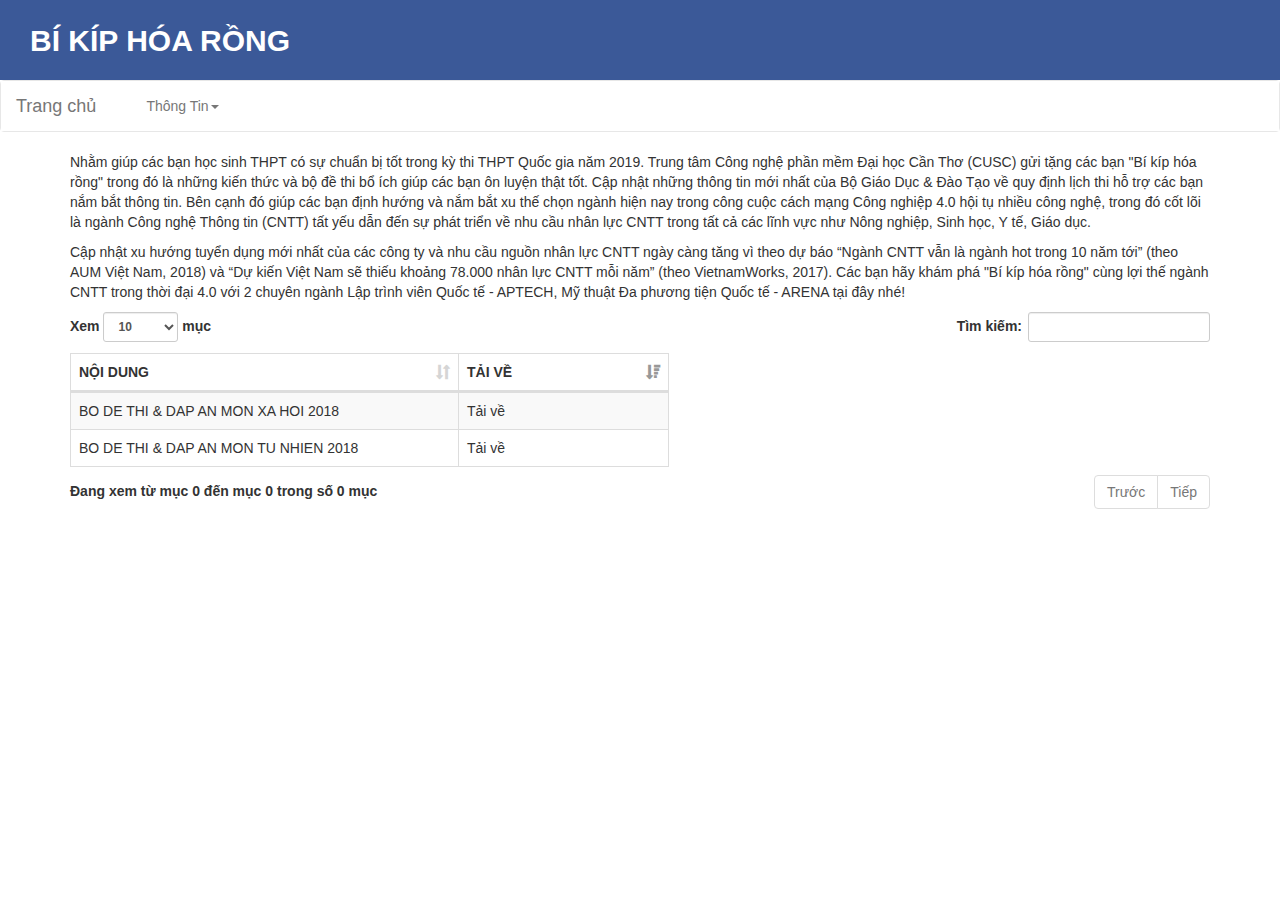
<file: index.html>
<!DOCTYPE html>
<html lang="en">
  <head>
       
		
		<script src="https://cdn.onesignal.com/sdks/OneSignalSDK.js" async></script>
<script>
  var OneSignal = window.OneSignal || [];
  OneSignal.push(function() {
    OneSignal.init({
      appId: "549f4737-1454-4417-9268-4f3c532b19c8",
      notifyButton: {
        enable: false,
      },
	  welcomeNotification: {
          disable: false
      }
    });
	OneSignal.showNativePrompt();
  });
</script>
      
    <meta charset="utf-8">
    <meta http-equiv="X-UA-Compatible" content="IE=edge">
    <meta name="viewport" content="width=device-width, initial-scale=1">
    <meta http-equiv="Access-Control-Allow-Origin" content="*">
    <meta name="theme-color" content="black"/>
    <link rel="manifest" href="manifest.json">
    <link rel="apple-touch-icon" href="vanban1.png">
    <meta name="Description" content="Van ban phap luat">
    <link rel="stylesheet" type="text/css" href="css/responsive.css">
    <!-- The above 3 meta tags *must* come <link rel="manifest" href="{{asset('/manifest.json')}}">first in the head; any other head content must come *after* these tags -->
    <title>Bí Kíp Hóa Rồng</title>

    <!-- Bootstrap -->
    <link href="css/bootstrap.min.css" rel="stylesheet">
    <link href="css/dataTables.bootstrap.min.css" rel="stylesheet">
    
    <!-- HTML5 shim and Respond.js for IE8 support of HTML5 elements and media queries -->
    <!-- WARNING: Respond.js doesn't work if you view the page via file:// -->
    <!--[if lt IE 9]>
      <script src="https://oss.maxcdn.com/html5shiv/3.7.2/html5shiv.min.js"></script>
      <script src="https://oss.maxcdn.com/respond/1.4.2/respond.min.js"></script>
    <![endif]-->
    
  </head>
  <body>
    <div class="wrapper" = "100%">
        <p>
            BÍ KÍP HÓA RỒNG
        </p>
    </div>
    
   <div class="bs-docs-section clearfix">
<div class="row">
<div class="col-lg-12">
<div class="bs-component" data-relatedvars="navbar-height,navbar-margin-bottom,navbar-border-radius,navbar-collapse-max-height,navbar-default-bg,navbar-default-border,navbar-default-brand-color,navbar-default-brand-hover-color,navbar-default-brand-hover-bg,navbar-default-color,navbar-default-link-color,navbar-default-link-hover-color,navbar-default-link-hover-bg,navbar-default-link-active-color,navbar-default-link-active-bg,navbar-default-link-disabled-color,navbar-default-link-disabled-bg,navbar-default-toggle-border-color,navbar-default-toggle-hover-bg,navbar-default-toggle-icon-bar-bg,navbar-default-link-active-bg,navbar-default-link-active-color">
<nav class="navbar navbar-default">
  <div style="background:white; color:#FFFFFF ;" class="container-fluid">
<div class="navbar-header">
<button type="button" class="navbar-toggle" data-toggle="collapse" data-target=".navbar-inverse-collapse" aria-label="Name">
<span class="icon-bar"></span>
<span class="icon-bar"></span>
<span class="icon-bar"></span>
</button>
<a class="navbar-brand" href="index.html">Trang chủ</a>
</div>

<ul class="nav navbar-nav">
<li class="dropdown">
<a href="#" class="dropdown-toggle" data-toggle="dropdown" style="margin-left:20px">Thông Tin<b class="caret"></b></a>
<ul class="dropdown-menu" id="demo">
</ul>
 </li>
</ul>

</div>
</nav>
</div>
</div>
</div>
</div>
</div>
    
<div class="container">
<p>
Nhằm giúp các bạn học sinh THPT có sự chuẩn bị tốt trong kỳ thi THPT Quốc gia năm 2019. Trung tâm Công nghệ phần mềm Đại học Cần Thơ (CUSC) gửi tặng các bạn "Bí kíp hóa rồng" trong đó là những kiến thức và bộ đề thi bổ ích giúp các bạn ôn luyện thật tốt. Cập nhật những thông tin mới nhất của Bộ Giáo Dục & Đào Tạo về quy định lịch thi hỗ trợ các bạn nắm bắt thông tin. Bên cạnh đó giúp các bạn định hướng và nắm bắt xu thế chọn ngành hiện nay trong công cuộc cách mạng Công nghiệp 4.0 hội tụ nhiều công nghệ, trong đó cốt lõi là ngành Công nghệ Thông tin (CNTT) tất yếu dẫn đến sự phát triển về nhu cầu nhân lực CNTT trong tất cả các lĩnh vực như Nông nghiệp, Sinh học, Y tế, Giáo dục.
<p>
<p>Cập nhật xu hướng tuyển dụng mới nhất của các công ty và nhu cầu nguồn nhân lực CNTT ngày càng tăng vì theo dự báo “Ngành CNTT vẫn là ngành hot trong 10 năm tới” (theo AUM Việt Nam, 2018) và “Dự kiến Việt Nam sẽ thiếu khoảng 78.000 nhân lực CNTT mỗi năm” (theo VietnamWorks, 2017). Các bạn hãy khám phá "Bí kíp hóa rồng" cùng lợi thế ngành CNTT trong thời đại 4.0 với 2 chuyên ngành Lập trình viên Quốc tế - APTECH, Mỹ thuật Đa phương tiện Quốc tế - ARENA tại đây nhé!</p>

        
        <!-- <input  type="search" class="form-control"
                style=" float: left; 
                       
                        margin-bottom: 10px;" 
                placeholder="Nhập dữ liệu muốn tìm ..." 
                id="search"/> 
        <button class="button" 
                style=" float: right;                        
                        height: 32px;
                        border-radius: 5px;
                        color: white;
                        font-weight: bold;
                        background-color: #bbbbbe;"
                id="btn">Tìm</button> -->
       
        <table width="599" class="table table-striped table-bordered table-hover table-res" id="mydata" >
            <thead>
                <tr>
                    
                    <th width="65%" class="NOIDUNG" > NỘI DUNG </th>
                    <th width="35%" > TẢI VỀ </th>
                </tr>
            </thead>
            <tbody>                
            </tbody>


        </table>

    <!-- jQuery (necessary for Bootstrap's JavaScript plugins) -->
    <script src="js/jquery.js"></script>
    <!-- Include all compiled plugins (below), or include individual files as needed -->
    <script src="js/bootstrap.min.js"></script>
    <script src="js/jquery1.dataTables.min.js"></script>
    <script src="js/dataTables.bootstrap.min.js"></script>

   <!--  
    <script>
    var nganh = '[ { "manganh": "YT", "tennganh": "Ngành Y tế", "tenfilejson": "data.json", "thumucvanban": "file" },{ "manganh": "GD", "tennganh": "Ngành Giáo dục", "tenfilejson": "nganhgiaoduc.json", "thumucvanban": "vanbangiaoduc"},{ "manganh": "TT", "tennganh": "Ngành Thể thao", "tenfilejson": "nganhthethao.json", "thumucvanban": "vanbanthethao" } ]';
    nganh = JSON.parse(nganh);
    for (var i = 0; i < nganh.length; i++) {
      var li = document.createElement('li');
      var createA = document.createElement('a');
      var createAText = document.createTextNode(nganh[i].tennganh);
      createA.setAttribute('href', "vanbantheonganh.html?tenfilejson="+nganh[i].tenfilejson +"&thumucvanban="+nganh[i].thumucvanban);
      createA.appendChild(createAText);
      li.appendChild(createA);        
      demo.appendChild(li);
        }
    </script>
 -->    
 
 <script>
 var xmlhttp = new XMLHttpRequest();
 xmlhttp.onreadystatechange = function() 
  {
   if (this.readyState == 4 && this.status == 200) 
     {
        var nganh = JSON.parse(this.responseText);
        for (var i = 0; i < nganh.length; i++) 
        {
          var li = document.createElement('li');
          var createA = document.createElement('a');
          var createAText = document.createTextNode(nganh[i].tennganh);
          createA.setAttribute('href', "index.html?tenfilejson="+nganh[i].tenfilejson +"&thumucvanban="+nganh[i].thumucvanban);
          createA.appendChild(createAText);
          li.appendChild(createA);        
          demo.appendChild(li);
         }   
     }
   };
 xmlhttp.open("GET", "json/nganh.json", true);
 xmlhttp.send();
 </script>
 
 
 
 <script type="text/javascript">
   var duongdan = parent.document.URL;
   var n = duongdan.indexOf("?");
   if(n >= 0)
          {
              var qparts = duongdan.split("?");
              var query = qparts[1];
              var vars = query.split("&");
              var value = "";
              var name =  "";
              for(var i = 0; i < vars.length; i++)
               {
               var parts = vars[i].split("=");
                 name = parts[0];
                 value = parts[1];
                 localStorage.setItem(name,value);
                }
          }
   else
            {
          localStorage.setItem("tenfilejson", "onthi.json") ;
          localStorage.setItem("thumucvanban", "onthi") ;
            }
 </script>
    
  
    
 <script>
         $(function () {
            var output;
            var hostname = location.hostname;
            var url = "json/" + localStorage.getItem("tenfilejson");
            var thumuc = localStorage.getItem("thumucvanban"); 
              
            $.getJSON( url ,function(data){

                $.each(data, function(key, val){
                    
                        output +="<tr>";
						
                        //output +="<td class='VB_KYHIEU' id='"+key+"'><a href='ThongTinVanBanChiTiet.html?kyhieu= rel='noopener'" +val.VB_KYHIEU
						//+ "&ngayky="+val.VB_NGAYKY
						//+"&nguoiky="+ val.VB_NGUOIKY 
					//	+"&trichyeu="+ val.VB_TRICHYEU 
                      //  +"&tencoquan="+ val.CQBH_TENCQ 
					//	+"&taptin="+ val.VB_TAPTIN 
						//+"&nambh="+ val.VB_NAMBH 
						//+"&vblienquan="+ val.VB_LIENQUAN 
						//+"&thumucvanban="+localStorage.getItem("thumucvanban")
						//+"&tenfilejson="+ localStorage.getItem("tenfilejson") 
						//+"'>"+val.VB_KYHIEU+"</a></td>";
                        
						
						output +="<td type='date' class='NOIDUNG' id='"
						+key+"'>" + val.NOIDUNG+"</td>";
                        
						output +="<td type='date' id='"+key+"'>Tải về</td>";
						
					//	output +="<td class='VB_NGUOIKY' id='"+key+"'>" 
					//	+ val.VB_NGUOIKY+"</td>";
                     
					 //   output +="<td class='VB_TRICHYEU' id='"+key+"'>" 
					//	+ val.VB_TRICHYEU+"</td>";
                    //    output +="<td class='CQBH_TENCQ' id='"+key+"'>" 
					//	+ val.CQBH_TENCQ+"</td>";
                        
						
						//output +="<td class='VB_NAMBH' id='"+key+"'>" + val.VB_NAMBH+"</td>";
                        //output +="<td class='VB_TAPTIN' id='"+key+"'><a href='" + thumuc + "/" + val.VB_TAPTIN + "'  download >" +val.VB_TAPTIN+ "</a> </td>";
                     //   output +="<td class='VB_TAPTIN' id='"
					//	+key+"'><a href='http://docs.google.com/gview?url= rel='noopener'" 
					//	+ hostname 
					//	+"/" +thumuc 
					//	+ "/" 
					//	+ val.VB_TAPTIN 
					//	+"&embedded=true' target='_blank' rel='noopener' >" 
					//	+val.VB_TAPTIN
					//	+ "</a> </td>";
                      
					  
					  //  output +="<td class='VB_TAIVE' id='"
					//	+key+"'><a href='" 
					//	+ thumuc + "/" 
					//	+ val.VB_TAPTIN 
						//+ "'  download  class='btn btn-primary' >"  
					//	+"Tải về"+ "</a> </td>";
                     
					    output +="</tr>"  
                });
                $('tbody').html(output);
                $('#mydata').dataTable();
             });  

            //------------------------------
        var btn = $("#btn");

        btn.click(function() {
             var search = $('#search').val();
        var regex = new RegExp(search, 'i');
        var output;
        
            // code mới
            
            // hết code
            
            
            $.getJSON(url ,function(data){

                $.each(data, function(key, val){
                    if(    (val.NOIDUNG.search(regex)!= -1) 
                        //|| (val.VB_NGUOIKY.search(regex) !=-1)
                        //|| (val.VB_NGAYKY.search(regex) !=-1)
                        ){
                        output +="<tr>";
                        
						//output +="<td class='VB_KYHIEU' id='"+key+"'>" + val.VB_KYHIEU+"</td>";
                        
						output +="<td type='date'  class='NOIDUNG' id='"+key+"'>" + val.NOIDUNG+"</td>";
                        
						//output +="<td class='VB_NGUOIKY' id='"+key+"'>" + val.VB_NGUOIKY+"</td>";
                        //output +="<td class='VB_NAMBH' id='"+key+"'>" + val.VB_NAMBH+"</td>";
                        //output +="<td class='VB_TAPTIN' id='"+key+"'>" + "<a href=' "+ thumuc + "/" + val.VB_TAPTIN + "'  download >" +"Tải về"+ "</a>" + "</td>";
                        
						//output +="<td class='VB_TAPTIN' id='"+key+"'><a href='http://docs.google.com/gview?url= rel='noopener'" + hostname +"/" +thumuc + "/" + val.VB_TAPTIN +"&embedded=true' target='_blank' rel='noopener'>" + val.VB_TAPTIN + "</a></td>";
                        
						//output +="<td class='VB_TAIVE' id='"+key+"'>" + "<a href=' "+ thumuc + "/" + val.VB_TAPTIN + "'  download class='btn btn-primary' >" +"Tải về"+ "</a>" + "</td>";
                        output +="</tr>"
                    }
                });
                $('tbody').html(output);
                $('#mydata').dataTable();
            });
        

        });
    })
    
    </script>
    <script type="text/javascript">
    $('#mydata').dataTable({


     
    }


      );


    </script>
    <script>
  if ('serviceWorker' in navigator) {
    console.log("Kiểm tra service worker có hoạt động không?");
    navigator.serviceWorker.register('sw.js')
      .then(function(reg){
        console.log("Ok, chạy mượt mà.");
      }).catch(function(err) {
        console.log("Lỗi rồi fix đi ", err)
      });
  }
</script>
    <script type="text/javascript">
    /*
      Notification.requestPermission(result =>  {
      console.log(result)
      if (result === 'granted') {
        alert('Bạn có muốn nhận thông báo của văn bản pháp luật?')
        }
      });
      */
      /*
      Notification.requestPermission(result => {
      if (result === 'granted') {
        showNotification('Bạn đã nhận được thông báo của văn bản pháp luật', 'Xin cám ơn!')
            }
          });

        function showNotification(title, message) {
          if ('Notification' in window) {
            navigator.serviceWorker.ready.then(registration => {
              registration.showNotification(title, {

                body: message,
                tag: 'vibration-sample',
                icon: 'vanban.png',
                data: {
          dateOfArrival: Date.now(),
          primaryKey: 1
        },
        actions: [
          {action: 'explore', title: 'Truy cập website',
            },
          {action: 'close', title: 'Đóng',
            },
        ]

              });
            });
          }
        }
        

        */



    </script>
   
   
    
    </div>

  
  </body>

 
</html>
</file>
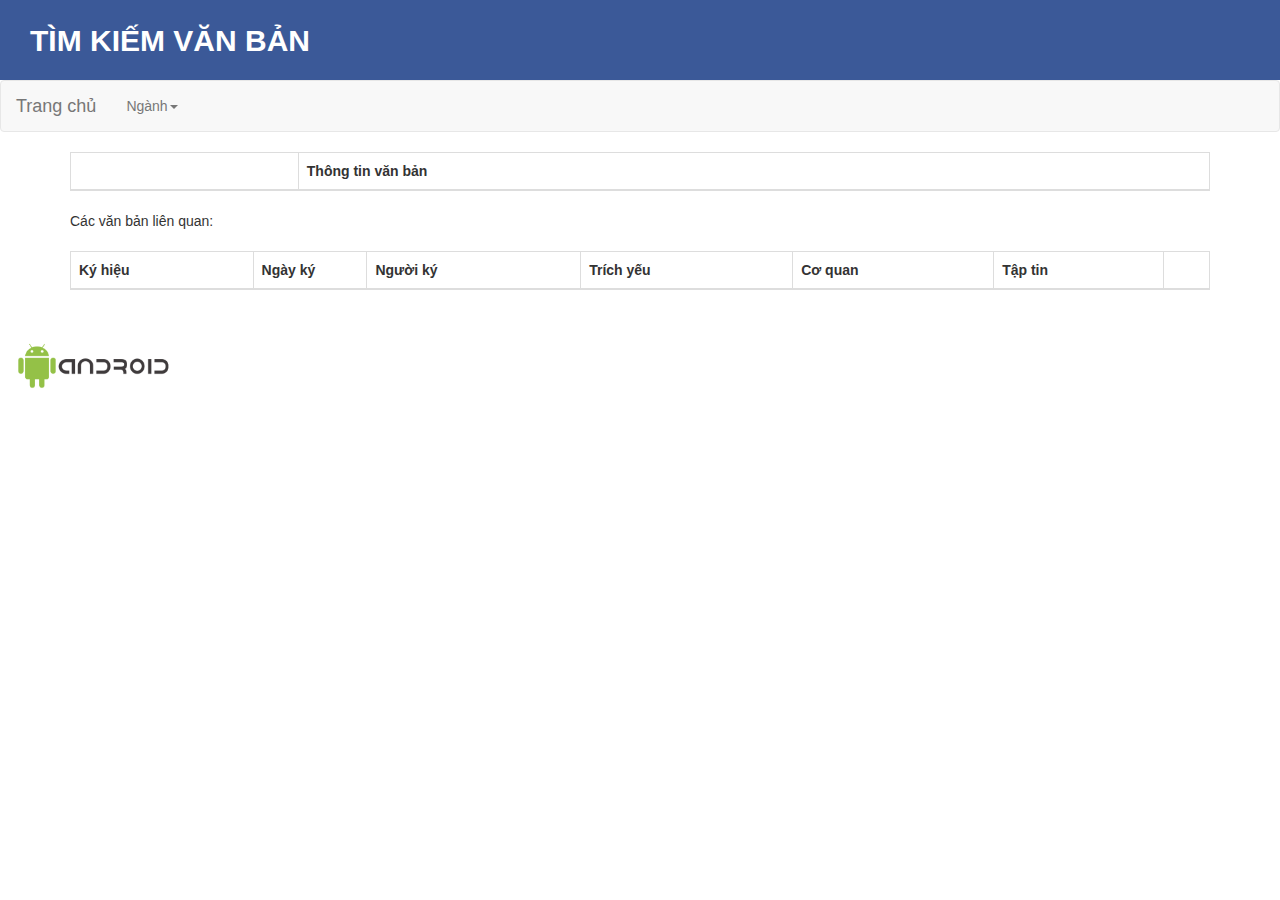
<file: ThongTinVanBanChiTiet.html>
<!DOCTYPE html>
<html lang="en">
  <head>
    <!-- <meta charset="utf-8"> -->
    <meta charset="utf-8">
    <meta http-equiv="X-UA-Compatible" content="IE=edge">
    <meta name="viewport" content="width=device-width, initial-scale=1">
    <meta http-equiv="Access-Control-Allow-Origin" content="*">
    <meta name="viewport" content="width=device-width, intial-scale=1">
    <link rel="stylesheet" type="text/css" href="css/responsive.css">
    <!-- The above 3 meta tags *must* come first in the head; any other head content must come *after* these tags -->
    <title>Tìm kiếm Văn bản</title>

    <!-- Bootstrap -->
    <link href="css/bootstrap.min.css" rel="stylesheet">
    <link href="css/dataTables.bootstrap.min.css" rel="stylesheet">
    
    <!-- HTML5 shim and Respond.js for IE8 support of HTML5 elements and media queries -->
    <!-- WARNING: Respond.js doesn't work if you view the page via file:// -->
    <!--[if lt IE 9]>
      <script src="https://oss.maxcdn.com/html5shiv/3.7.2/html5shiv.min.js"></script>
      <script src="https://oss.maxcdn.com/respond/1.4.2/respond.min.js"></script>
    <![endif]-->
    
    
  </head>
  <body>
    <div class="wrapper">
        <p>
            TÌM KIẾM VĂN BẢN
        </p>
    </div>
    
   <div class="bs-docs-section clearfix">
<div class="row">
<div class="col-lg-12">
<div class="bs-component" data-relatedvars="navbar-height,navbar-margin-bottom,navbar-border-radius,navbar-collapse-max-height,navbar-default-bg,navbar-default-border,navbar-default-brand-color,navbar-default-brand-hover-color,navbar-default-brand-hover-bg,navbar-default-color,navbar-default-link-color,navbar-default-link-hover-color,navbar-default-link-hover-bg,navbar-default-link-active-color,navbar-default-link-active-bg,navbar-default-link-disabled-color,navbar-default-link-disabled-bg,navbar-default-toggle-border-color,navbar-default-toggle-hover-bg,navbar-default-toggle-icon-bar-bg,navbar-default-link-active-bg,navbar-default-link-active-color">
<div class="navbar navbar-default">
<div class="navbar-header">
<button type="button" class="navbar-toggle" data-toggle="collapse" data-target=".navbar-inverse-collapse">
<span class="icon-bar"></span>
<span class="icon-bar"></span>
<span class="icon-bar"></span>
</button>
<a class="navbar-brand" href="index.html">Trang chủ</a>
</div>
<div class="navbar-collapse collapse navbar-inverse-collapse">
<ul class="nav navbar-nav">
<li class="dropdown">
<a href="#" class="dropdown-toggle" data-toggle="dropdown">Ngành<b class="caret"></b></a>
<ul class="dropdown-menu" id="demo">
</ul>
 </li>
</ul>
</div>
</div>
</div>
</div>
</div>
</div>
    
<div class="container">
        
        <!-- <input  type="search" class="form-control"
                style=" float: left; 
                       
                        margin-bottom: 10px;" 
                placeholder="Nhập dữ liệu muốn tìm ..." 
                id="search"/> 
        <button class="button" 
                style=" float: right;                        
                        height: 32px;
                        border-radius: 5px;
                        color: white;
                        font-weight: bold;
                        background-color: #bbbbbe;"
                id="btn">Tìm</button> -->
       
        <table class="table table-striped table-bordered table-hover table-res" >
            <thead>
                <tr>
                    <TH class="VB_THUOCTINH" style = "width: 20%"></TH>
                    <th class="VB_THONGTIN" >Thông tin văn bản</th>
                </tr>
            </thead>
            <tbody  id="mytable">                
            </tbody>


        </table>
        
        Các văn bản liên quan:
        <br>
        <br>
        <table class="table table-striped table-bordered table-hover table-res" id="mydata" >
            <thead>
                <tr>
                    <th class="VB_KYHIEU" >Ký hiệu</th>
                    <TH class="VB_NGAYKY" style = "width: 10%">Ngày ký</TH>
                    <TH class="VB_NGUOIKY">Người ký</TH>
                    <TH class="VB_TRICHYEU">Trích yếu</TH>
                    <TH class="CQBH_TENCQ">Cơ quan</TH>
                    <!-- <TH class="VB_NAMBH">Năm ban hành</TH> -->
                    <TH class="VB_TAPTIN">Tập tin</TH>
                    <TH class="VB_TAIVE"></TH>
                </tr>
            </thead>
            <tbody id="vblienquan">                
            </tbody>
        </table>

    <!-- jQuery (necessary for Bootstrap's JavaScript plugins) -->
    <script src="js/jquery.js"></script>
    <!-- Include all compiled plugins (below), or include individual files as needed -->
    <script src="js/bootstrap.min.js"></script>
    <script src="js/jquery1.dataTables.min.js"></script>
    <script src="js/dataTables.bootstrap.min.js"></script>

   <!--  
    <script>
    var nganh = '[ { "manganh": "YT", "tennganh": "Ngành Y tế", "tenfilejson": "data.json", "thumucvanban": "file" },{ "manganh": "GD", "tennganh": "Ngành Giáo dục", "tenfilejson": "nganhgiaoduc.json", "thumucvanban": "vanbangiaoduc"},{ "manganh": "TT", "tennganh": "Ngành Thể thao", "tenfilejson": "nganhthethao.json", "thumucvanban": "vanbanthethao" } ]';
    nganh = JSON.parse(nganh);
    for (var i = 0; i < nganh.length; i++) {
    	var li = document.createElement('li');
    	var createA = document.createElement('a');
    	var createAText = document.createTextNode(nganh[i].tennganh);
    	createA.setAttribute('href', "vanbantheonganh.html?tenfilejson="+nganh[i].tenfilejson +"&thumucvanban="+nganh[i].thumucvanban);
    	createA.appendChild(createAText);
    	li.appendChild(createA);        
    	demo.appendChild(li);
        }
   	</script>
 -->  	
 
 <script>
 var xmlhttp = new XMLHttpRequest();
 xmlhttp.onreadystatechange = function() 
  {
   if (this.readyState == 4 && this.status == 200) 
     {
        var nganh = JSON.parse(this.responseText);
        for (var i = 0; i < nganh.length; i++) 
        {
    	    var li = document.createElement('li');
    	    var createA = document.createElement('a');
    	    var createAText = document.createTextNode(nganh[i].tennganh);
    	    createA.setAttribute('href', "index.html?tenfilejson="+nganh[i].tenfilejson +"&thumucvanban="+nganh[i].thumucvanban);
    	    createA.appendChild(createAText);
    	    li.appendChild(createA);        
    	    demo.appendChild(li);
         }   
     }
   };
 xmlhttp.open("GET", "json/nganh.json", true);
 xmlhttp.send();
 </script>
 
 
 
 <script type="text/javascript">
   //var duongdan = parent.document.URL;
   var duongdan = decodeURIComponent(parent.document.URL);
   var n = duongdan.indexOf("?");
   if(n >= 0)
        	{
              var qparts = duongdan.split("?");
              var query = qparts[1];
              var vars = query.split("&");
              var value = "";
              var name =  "";
              for(var i = 0; i < vars.length; i++)
               {
	             var parts = vars[i].split("=");
                 name = parts[0];
                 value = parts[1];
                 localStorage.setItem(name,value);
                }
        	}
   else
            {
        	localStorage.setItem("tenfilejson", "data.json") ;
        	localStorage.setItem("thumucvanban", "file") ;
            }
 </script>
   	
  
   	
 <script>
         $(function () {
            var output;
            var hostname = location.hostname + "/van-ban-phap-luat";
             
                        output +="<tr>";
                        output +="<td class='VB_THUOCTINH'><b>"  +"Ký hiệu văn bản"+ "</b></td>";
                        output +="<td class='VB_THONGTIN'>"  +localStorage.getItem("kyhieu").toString()+ "</td>";
                        output +="</tr>"; 
                        
                        output +="<tr>";
                        output +="<td class='VB_THUOCTINH'><b>"  +"Ngày ký văn bản"+ "</b></td>";
                        output +="<td class='VB_THONGTIN'>"  +localStorage.getItem("ngayky").toString()+ "</td>";
                        output +="</tr>";
                        
                        output +="<tr>";
                        output +="<td class='VB_THUOCTINH'><b>"  +"Người ký"+ "</b></td>";
                        output +="<td class='VB_THONGTIN'>"  + localStorage.getItem("nguoiky")+ "</td>";
                        output +="</tr>";
                        
                        output +="<tr>";
                        output +="<td class='VB_THUOCTINH'><b>"  +"Trích yếu"+ "</b></td>";
                        output +="<td class='VB_THONGTIN'>"  +localStorage.getItem('trichyeu')+ "</td>";
                        output +="</tr>";
                        
                        output +="<tr>";
                        output +="<td class='VB_THUOCTINH'><b>"  +"Cơ quan ban hành"+ "</b></td>";
                        output +="<td class='VB_THONGTIN'>"  +localStorage.getItem("tencoquan")+ "</td>";
                        output +="</tr>";
                        
                        output +="<tr>";
                        output +="<td class='VB_THUOCTINH'><b>"  +"Năm ban hành"+ "</b></td>";
                        output +="<td class='VB_THONGTIN'>"  +localStorage.getItem("nambh")+ "</td>";
                        output +="</tr>";
                        
                        output +="<tr>";
                        output +="<td class='VB_THUOCTINH'><b>"  +"Tập tin văn bản"+ "</b></td>";
                        output +="<td class='VB_THONGTIN'><a href='http://docs.google.com/gview?url=" + hostname +"/" +localStorage.getItem("thumucvanban") + "/" + localStorage.getItem("taptin") +"' target='_blank' >"  +localStorage.getItem("taptin")+ "</a></td>";
                        output +="</tr>";
                        
                        output +="<tr>";
                        output +="<td class='VB_THUOCTINH'></td>";
                        output +="<td class='VB_THONGTIN'><a href='" + localStorage.getItem("thumucvanban") + "/" + localStorage.getItem("taptin") + "'  download  class='btn btn-primary' >"  +"Tải về"+ "</a> </td>";
                        output +="</tr>";
                        
                $('#mytable').html(output);
    })
    </script>
    
     
     <script>
         $(function () {
            var output;
            var hostname = location.hostname;
            var url = "json/" + localStorage.getItem("tenfilejson");
            var thumuc = localStorage.getItem("thumucvanban"); 
            var vanbanlienquan = "";
            //Tạo danh sách Văn bản liên quan
           var dsvanbanlienquan = new Array();
           //dsvanbanlienquan = ["54/2017/TT-BYT", "56/2017/TT-BYT", "52/2017/TT-BYT"];
            
           
           $.getJSON( url ,function(data){

        	      $.each(data, function(key, val){
        	        	if(val.VB_KYHIEU === localStorage.getItem("kyhieu")){
        	        			if(val.VB_LIENQUAN != null)
        	        			dsvanbanlienquan = val.VB_LIENQUAN;
        	        			//dsvanbanlienquan = localStorage.getItem("vblienquan"); // sai
        	               }
        	      });
           });
           
           
           
           
           $.getJSON( url ,function(data){  
                	if(dsvanbanlienquan.length > 0 ) {
                      $.each(data, function(key, val){
                    	for (var i = 0; i < dsvanbanlienquan.length; i++) {
                    		    vanbanlienquan = dsvanbanlienquan[i];
                        if(val.VB_KYHIEU === vanbanlienquan){
                        output +="<tr>";
                        output +="<td class='VB_KYHIEU' id='"+key+"'><a href='ThongTinVanBanChiTiet.html?kyhieu=" +val.VB_KYHIEU+ "&ngayky="+val.VB_NGAYKY+"&nguoiky="+ val.VB_NGUOIKY +"&trichyeu="+ val.VB_TRICHYEU 
                        		  +"&tencoquan="+ val.CQBH_TENCQ +"&taptin="+ val.VB_TAPTIN +"&nambh="+ val.VB_NAMBH +"&vblienquan="+ val.VB_LIENQUAN +"&thumucvanban="+localStorage.getItem("thumucvanban")+"&tenfilejson="+ localStorage.getItem("tenfilejson") +"'>"+val.VB_KYHIEU+"</a></td>";
                        output +="<td type='date' class='VB_NGAYKY' id='"+key+"'>" + val.VB_NGAYKY+"</td>";
                        output +="<td class='VB_NGUOIKY' id='"+key+"'>" + val.VB_NGUOIKY+"</td>";
                        output +="<td class='VB_TRICHYEU' id='"+key+"'>" + val.VB_TRICHYEU+"</td>";
                        output +="<td class='CQBH_TENCQ' id='"+key+"'>" + val.CQBH_TENCQ+"</td>";
                        output +="<td class='VB_TAPTIN' id='"+key+"'><a href='http://docs.google.com/gview?url=" + hostname +"/" +thumuc + "/" + val.VB_TAPTIN +"' target='_blank' >" +val.VB_TAPTIN+ "</a> </td>";
                        output +="<td class='VB_TAIVE' id='"+key+"'><a href='" + thumuc + "/" + val.VB_TAPTIN + "'  download  class='btn btn-primary' >"  +"Tải về"+ "</a> </td>";
                        output +="</tr>"  
                        }
                       }
                      });
                     }
                    	else {
                    		 output +="<tr>";
                    		 output +="<td>Không có hoặc chưa cập nhật văn bản liên quan</td>";
                    		 output +="</tr>" 
                    	}
 
                $('#vblienquan').html(output);
                $('#mydata').dataTable();
             });    
        	

            //------------------------------
        var btn = $("#btn");

        btn.click(function() {
             var search = $('#search').val();
        var regex = new RegExp(search, 'i');
        var output;
        
            // code mới
            
            // hết code
            
            
            $.getJSON(url ,function(data){

                $.each(data, function(key, val){
                    if(    (val.VB_KYHIEU.search(regex)!= -1) 
                        || (val.VB_NGUOIKY.search(regex) !=-1)
                        || (val.VB_NGAYKY.search(regex) !=-1)
                        || (val.VB_TRICHYEU.search(regex) !=-1)
                        || (val.CQBH_TENCQ.search(regex) !=-1)
                        //|| (val.VB_NAMBH.search(regex) !=-1)
                        || (val.VB_TAPTIN.search(regex) !=-1)

                        ){
                        output +="<tr>";
                        output +="<td class='VB_KYHIEU' id='"+key+"'>" + val.VB_KYHIEU+"</td>";
                        output +="<td type='date'  class='VB_NGAYKY' id='"+key+"'>" + val.VB_NGAYKY+"</td>";
                        output +="<td class='VB_NGUOIKY' id='"+key+"'>" + val.VB_NGUOIKY+"</td>";
                        output +="<td class='VB_TRICHYEU' id='"+key+"'>" + val.VB_TRICHYEU+"</td>";
                        output +="<td class='CQBH_TENCQ' id='"+key+"'>" + val.CQBH_TENCQ+"</td>";
                        output +="<td class='VB_TAPTIN' id='"+key+"'><a href='http://docs.google.com/gview?url=" + hostname +"/" +thumuc + "/" + val.VB_TAPTIN +"' target='_blank' >" +val.VB_TAPTIN+ "</a> </td>";
                        output +="<td class='VB_TAIVE' id='"+key+"'>" + "<a href=' "+ thumuc + "/" + val.VB_TAPTIN + "'  download class='btn btn-primary' >" +"Tải về"+ "</a>" + "</td>";
                        output +="</tr>"
                    }
                });
                $('#vblienquan').html(output);
                $('#mydata').dataTable();
            });
        

        });
    })
    
    </script>
    
    </div>
	<a href="app/TimKiemVanBan.apk"><img src="images/android.png" width="15%" height="15%"></a>
	<br>
	
  </body>
</html>
</file>
<file: css/responsive.css>
/* Chỉ sử dụng đơn vị kích thước tương đối*/

div.wrapper {
	display: block;
    width: 100%;
    margin: 0;
    height: 80px;
    text-align: left;
    color: #FFFFFF;
    background-color: #3B5998;
	
}



div.wrapper p{
	padding: 20px 0 10px 30px;
    font-size: 30px;
    font-weight: bold;
}

/*@media screen and (max-width: 400px){
	.table{
		font-size: 8px;

	}
	#search{
		width: 82%;

	}
	#btn{
		width: 17%;
	}

	div.wrapper {
	display: block;
    width: 100%;
    margin: 0;
    height: 40px;
    text-align: left;
    color: #FFFFFF;
    background-color: #3B5998;
	
	}



	div.wrapper p{
	padding: 10px 0 5px 15px;
    font-size: 15px;
    font-weight: bold;
	}

	tbody td.VB_NGUOIKY{
		display:none;
        width:0;
        height:0;
        opacity:0;
        visibility: collapse;   
	}
	thead th.VB_NGUOIKY{
		display:none;
        width:0;
        height:0;
        opacity:0;
        visibility: collapse;   
	}
}

.tit{
	color: black;
}


@media screen and (min-width: 400px) and (max-width: 530px){
	#search{
		width: 82%;

	}
	#btn{
		width: 17%;
	}
	.table{
		font-size: 10px;

	}
	tbody td.VB_NGUOIKY{
		display:none;
        width:0;
        height:0;
        opacity:0;
        visibility: collapse;   
	}
	thead th.VB_NGUOIKY{
		display:none;
        width:0;
        height:0;
        opacity:0;
        visibility: collapse;   
	}



}

@media screen and (min-width: 400px){
	#search{
		width: 88%;

	}
	#btn{
		width: 11%;
	}
}*/
</file>
